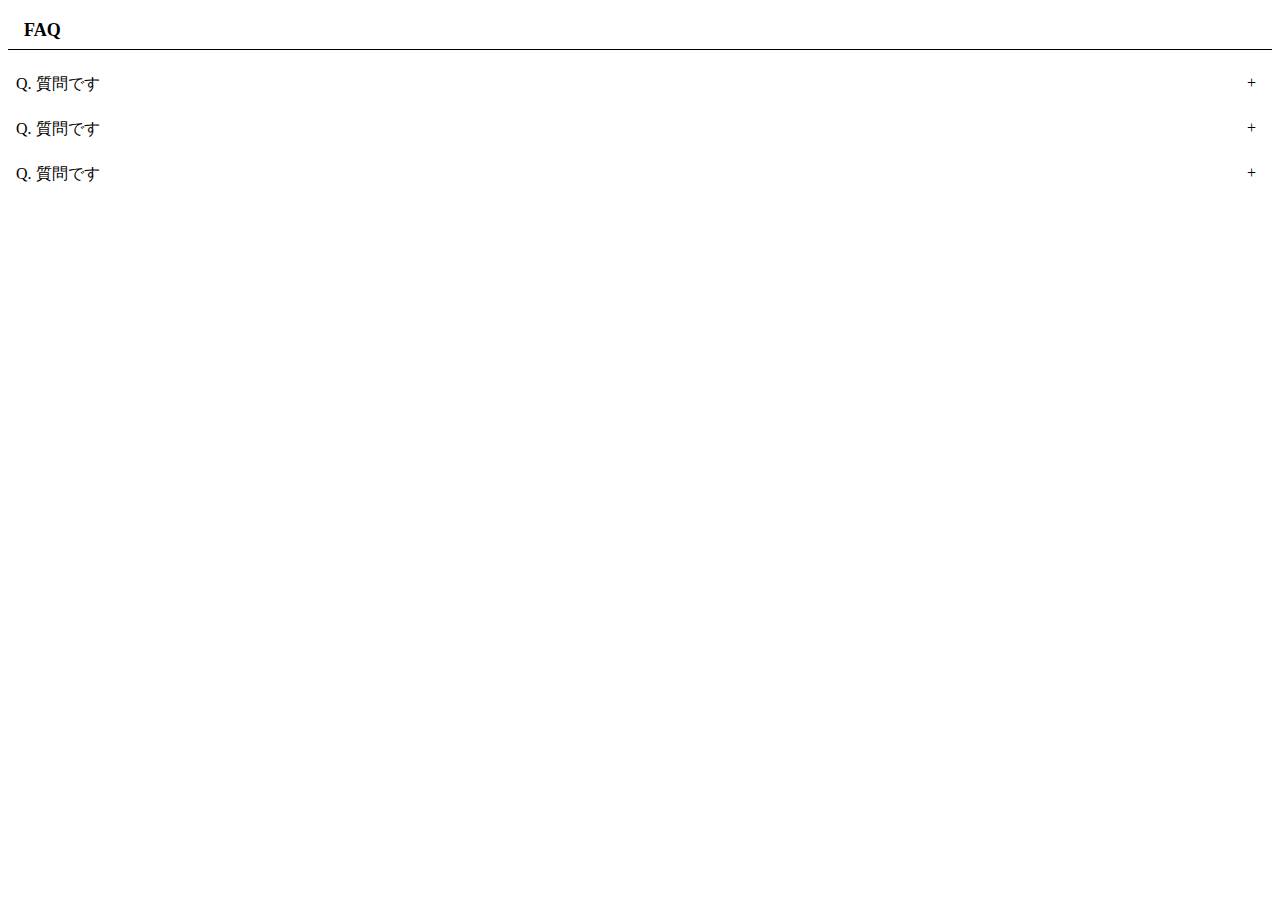
<file: accordion/index.html>
<!DOCTYPE html>
<html lang="ja">
<head>
  <meta charset="utf-8">
  <title>FAQ</title>
  <link rel="stylesheet" href="assets/css/style.min.css">
</head>
<body>
  <h1>FAQ</h1>
  <dl>
    <div>
      <dt>質問です</dt>
      <dd>回答です。回答です。回答です。回答です。回答です。回答です。回答です。回答です。回答です。回答です。回答です。回答です。回答です。</dd>
    </div>
    <div>
      <dt>質問です</dt>
      <dd>回答です。回答です。回答です。回答です。回答です。回答です。回答です。回答です。回答です。回答です。回答です。回答です。回答です。</dd>
    </div>
    <div>
      <dt>質問です</dt>
      <dd>回答です。回答です。回答です。回答です。回答です。回答です。回答です。回答です。回答です。回答です。回答です。回答です。回答です。</dd>
    </div>
  </dl>

  <script src="js/main.js"></script>
</body>
</html>
</file>
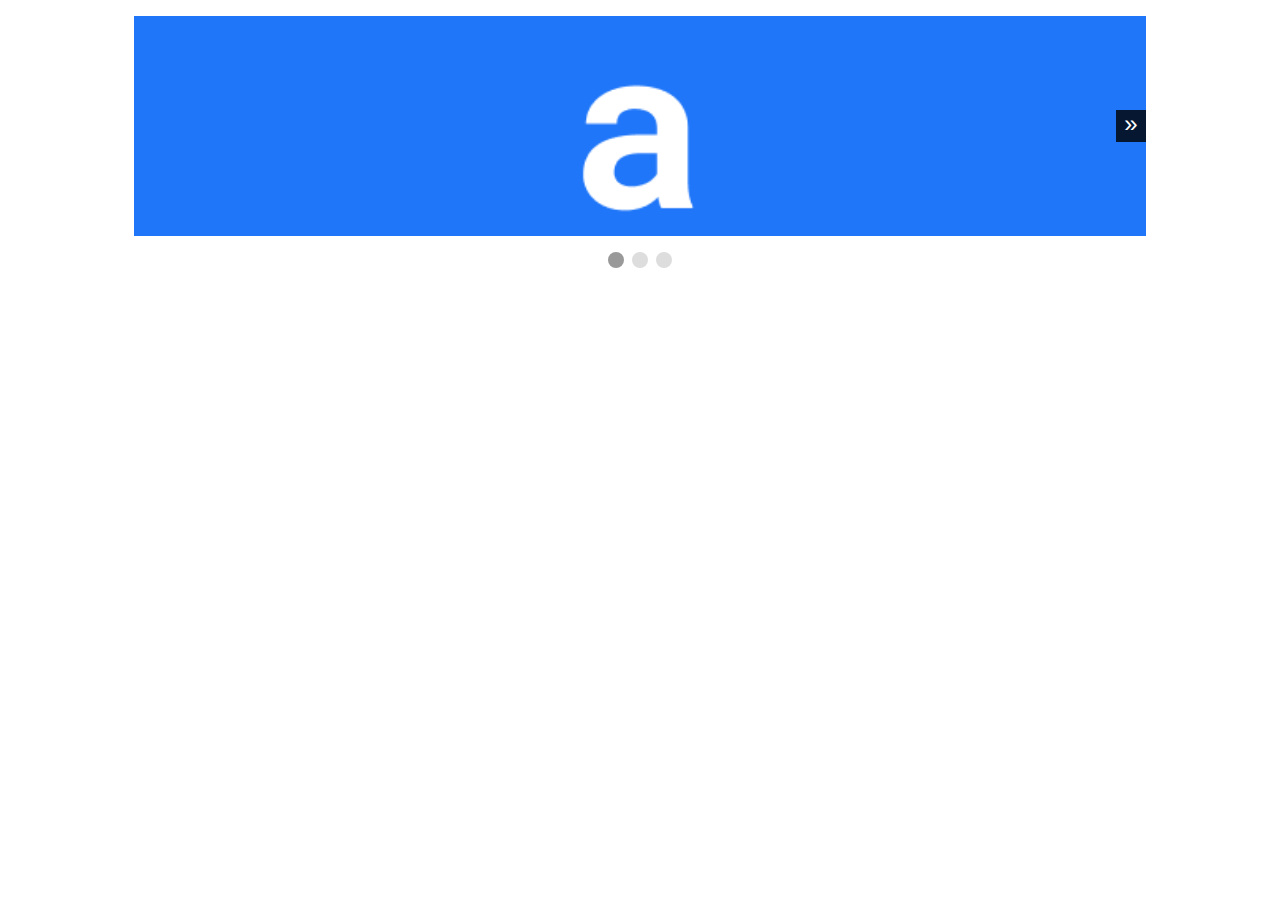
<file: caroucel/index.html>
<!DOCTYPE html>
<html lang="ja">
<head>
  <meta charset="UTF-8">
  <meta http-equiv="X-UA-Compatible" content="IE=edge">
  <meta name="viewport" content="width=device-width, initial-scale=1.0">
  <title>My Carousel</title>
  <link rel="stylesheet" href="assets/css/style.min.css">
</head>
<body>
    <section class="caroucel">

        <div class="container">
          <ul>
            <li><img src="img/a.png"></li>
            <li><img src="img/b.png"></li>
            <li><img src="img/c.png"></li>
          </ul>

          <button id="prev">&laquo;</button>
          <button id="next">&raquo;</button>
        </div>

        <nav>
        </nav>

    </section>

  <script src="js/main.js"></script>
</body>
</html>
</file>
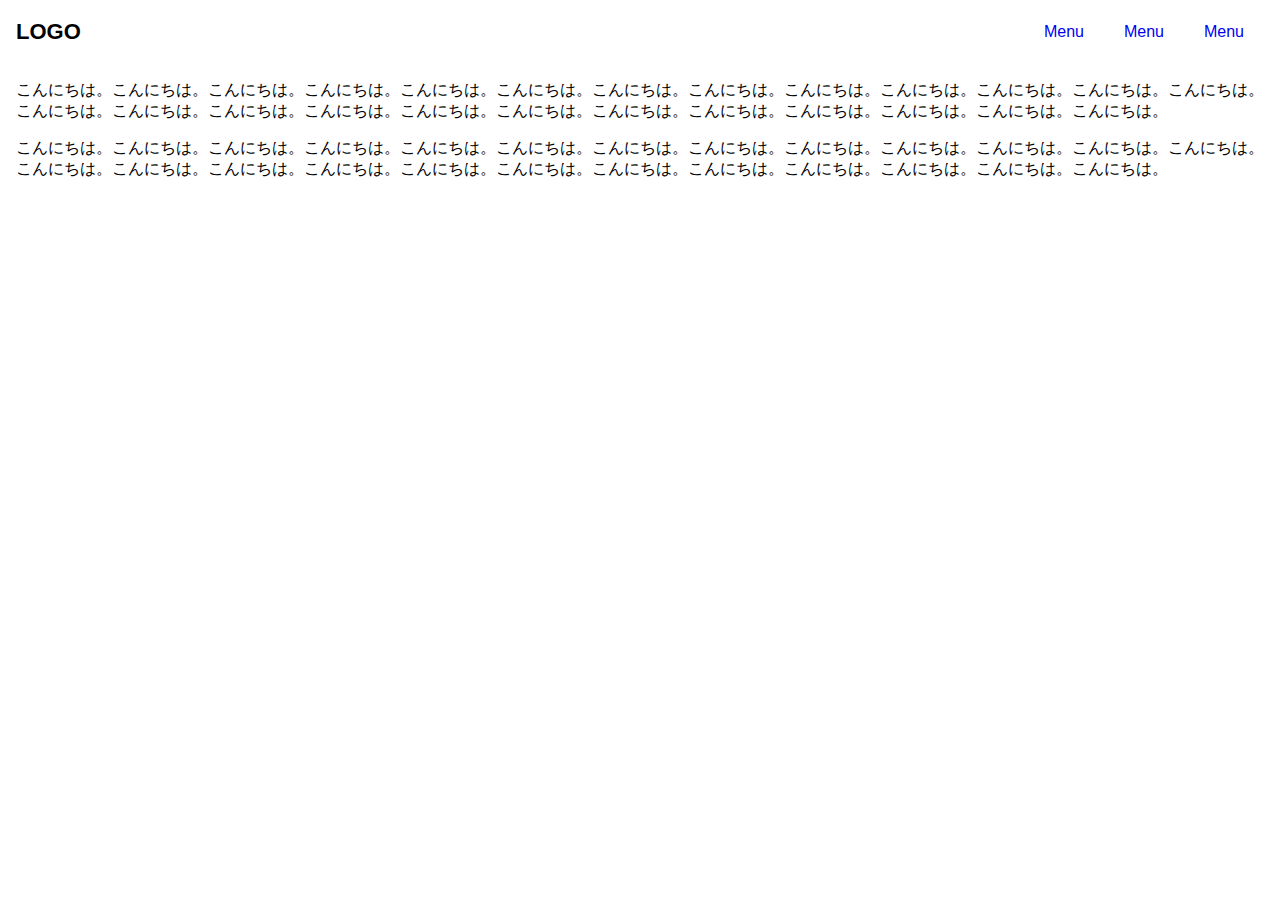
<file: hamburger/index.html>
<!DOCTYPE html>
<html lang="ja">
<head>
  <meta charset="utf-8">
  <meta name="viewport" content="width=device-width, initial-scale=1">
  <title>My Site</title>
  <link href="https://fonts.googleapis.com/icon?family=Material+Icons" rel="stylesheet">
  <link rel="stylesheet" href="assets/css/style.min.css">
</head>
<body>
  <header>
    <div class="logo">
      <h1>LOGO</h1>
    </div>

    <div class="pc-menu">
      <nav>
        <ul>
          <li><a href="#">Menu</a></li>
          <li><a href="#">Menu</a></li>
          <li><a href="#">Menu</a></li>
        </ul>
      </nav>
    </div>


    <div class="sp-menu">
      <span class="material-icons" id="open">menu</span>
    </div>
  </header>

  <div class="overlay">
      <span class="material-icons" id="close">close</span>
      <nav>
        <ul>
          <li><a href="#">Menu</a></li>
          <li><a href="#">Menu</a></li>
          <li><a href="#">Menu</a></li>
        </ul>
      </nav>
  </div>

  <main>
    <p>こんにちは。こんにちは。こんにちは。こんにちは。こんにちは。こんにちは。こんにちは。こんにちは。こんにちは。こんにちは。こんにちは。こんにちは。こんにちは。こんにちは。こんにちは。こんにちは。こんにちは。こんにちは。こんにちは。こんにちは。こんにちは。こんにちは。こんにちは。こんにちは。こんにちは。</p>
    <p>こんにちは。こんにちは。こんにちは。こんにちは。こんにちは。こんにちは。こんにちは。こんにちは。こんにちは。こんにちは。こんにちは。こんにちは。こんにちは。こんにちは。こんにちは。こんにちは。こんにちは。こんにちは。こんにちは。こんにちは。こんにちは。こんにちは。こんにちは。こんにちは。こんにちは。</p>
  </main>

  <script src="js/main.js"></script>
</body>
</html>
</file>
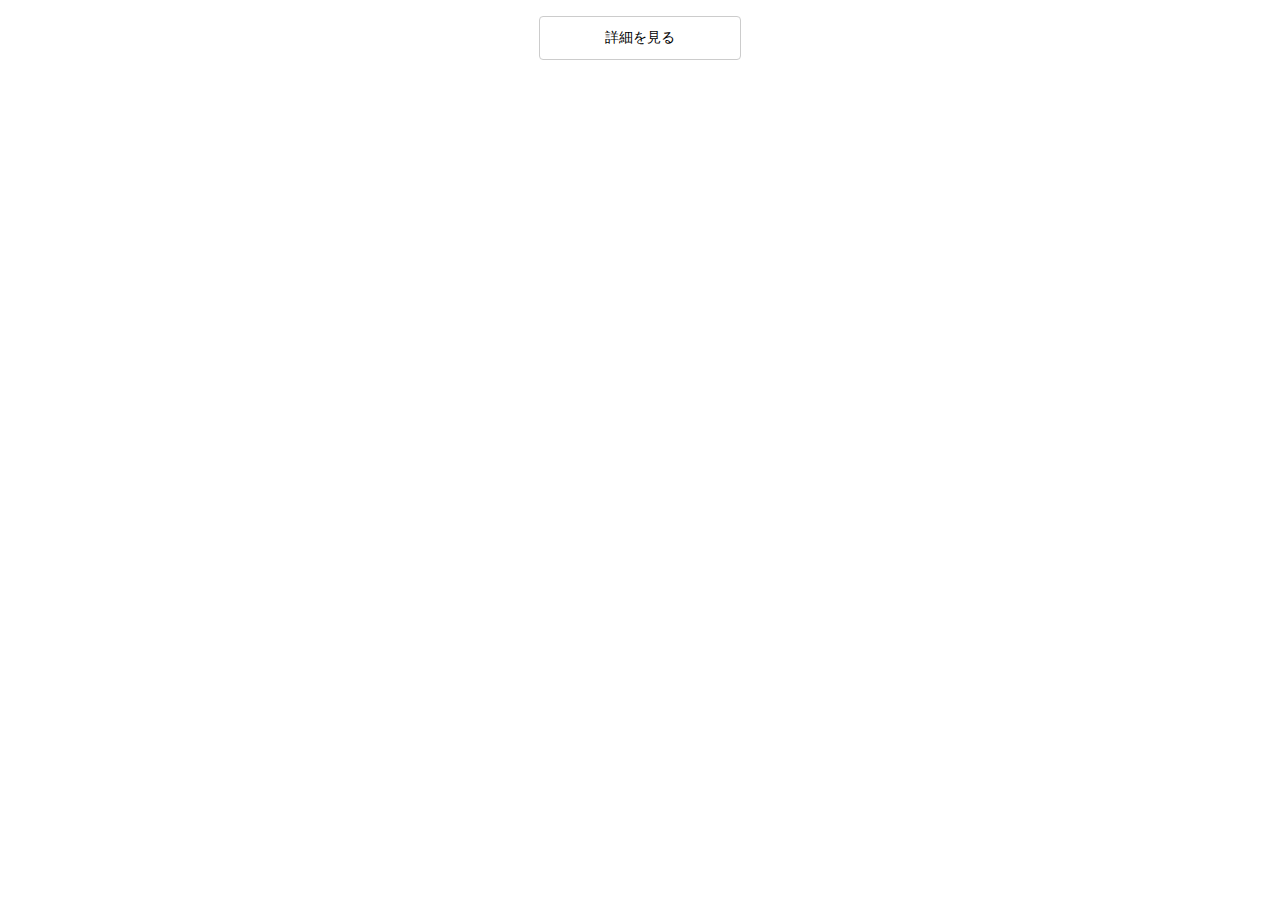
<file: modal/index.html>
<!DOCTYPE html>
<html lang="ja">
<head>
  <meta charset="utf-8">
  <title>Modal Window</title>
  <link rel="stylesheet" href="assets/css/style.min.css">

</head>
<body>
  <div id="open">
    詳細を見る
  </div>

  <div id="mask" class="hidden"></div>

  <section id="modal" class="hidden">
    <p>こんにちは。こんにちは。こんにちは。こんにちは。こんにちは。こんにちは。こんにちは。こんにちは。こんにちは。こんにちは。</p>
    <div id="close">
      閉じる
    </div>
  </section>

  <script src="js/main.js"></script>
</body>
</html>
</file>
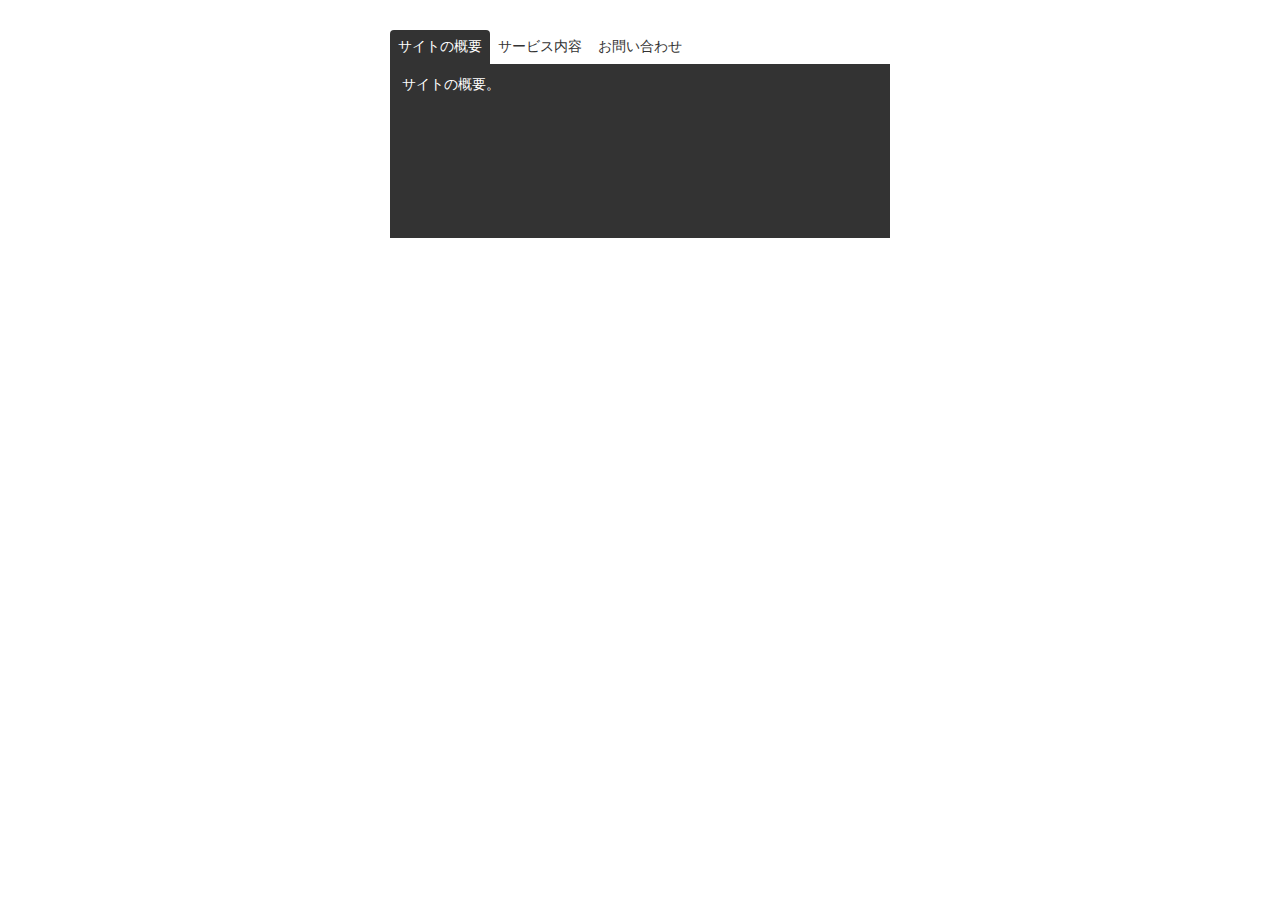
<file: tab/index.html>
<!DOCTYPE html>
<html lang="ja">
<head>
  <meta charset="utf-8">
  <title>Tab Menu</title>
  <link rel="stylesheet" href="assets/css/style.min.css">
</head>
<body>
    <div class="container">
        <ul class="menu">
          <li><a href="#" class="active" data-id="about">サイトの概要</a></li>
          <li><a href="#" data-id="service">サービス内容</a></li>
          <li><a href="#" data-id="contact">お問い合わせ</a></li>
        </ul>

        <section class="content active" id="about">
          サイトの概要。
        </section>

        <section class="content" id="service">
          サービス内容。
        </section>
        <section class="content" id="contact">
          お問い合わせ。
        </section>
      </div>

    <script src="js/main.js"></script>
</body>
</html>
</file>
<file: accordion/assets/css/style.min.css>
h1{font-size:18px;border-bottom:1px solid;padding:8px 16px;margin-bottom:16px}dl{margin:0}dl>div{margin-bottom:8px}dt{padding:8px;cursor:pointer;-webkit-user-select:none;-moz-user-select:none;-ms-user-select:none;user-select:none;position:relative}dt::before{content:'Q. '}dt::after{content:'+';position:absolute;top:8px;right:16px;-webkit-transition:-webkit-transform 0.3s;transition:-webkit-transform 0.3s;transition:transform 0.3s;transition:transform 0.3s, -webkit-transform 0.3s}dl>div.appear dt::after{-webkit-transform:rotate(45deg);transform:rotate(45deg)}dd{padding:8px;margin:0;display:none}dd::before{content:'A .'}dl>div.appear dd{display:block;-webkit-animation:.3s fadeIn;animation:.3s fadeIn}@-webkit-keyframes fadeIn{0%{opacity:0;-webkit-transform:translateY(-10px);transform:translateY(-10px)}100%{opacity:1;-webkit-transform:none;transform:none}}@keyframes fadeIn{0%{opacity:0;-webkit-transform:translateY(-10px);transform:translateY(-10px)}100%{opacity:1;-webkit-transform:none;transform:none}}
/*# sourceMappingURL=style.min.css.map */
</file>
<file: caroucel/assets/css/style.min.css>
.caroucel{width:80%;margin:16px auto}.container{width:100%;height:220px;overflow:hidden;position:relative}ul{list-style:none;margin:0;padding:0;height:100%;display:-webkit-box;display:-webkit-flex;display:-ms-flexbox;display:flex;-webkit-transition:.3s;transition:.3s}li{height:100%;min-width:100%}li img{width:100%;height:100%;-o-object-fit:cover;object-fit:cover}#prev,#next{position:absolute;top:50%;-webkit-transform:translateY(-50%);transform:translateY(-50%);border:none;background:rgba(0,0,0,0.8);color:#fff;font-size:24px;padding:0 8px 4px;cursor:pointer}#prev:hover,#next:hover{opacity:.8}#prev{left:0}#next{right:0}.hidden{display:none}nav{margin-top:16px;text-align:center}nav button{border:none;width:16px;height:16px;background-color:#ddd;border-radius:50%;cursor:pointer}nav button+button{margin-left:8px}nav .current{background-color:#999}
/*# sourceMappingURL=style.min.css.map */
</file>
<file: hamburger/assets/css/style.min.css>
body{margin:0;font-family:Verdana, sans-serif}header{display:-webkit-box;display:-webkit-flex;display:-ms-flexbox;display:flex;padding:0 16px}header h1{margin:0;font-size:22px;line-height:64px}.sp-menu{margin-left:auto}.sp-menu #open{font-size:32px;line-height:64px;cursor:pointer}.sp-menu #open.hide{display:none}main{padding:0 16px}.overlay{position:fixed;top:0;bottom:0;right:0;left:0;background:rgba(255,255,255,0.95);text-align:center;padding:64px;opacity:0;pointer-events:none;-webkit-transition:opacity .6s;transition:opacity .6s}.overlay.show{opacity:1;pointer-events:auto}.overlay #close{position:absolute;top:16px;right:16px;font-size:32px;cursor:pointer}.overlay ul{list-style-type:none;margin:0;padding:0}.overlay li{margin-top:24px;opacity:0;-webkit-transform:translateY(16px);transform:translateY(16px);-webkit-transition:opacity .3s, -webkit-transform .3s;transition:opacity .3s, -webkit-transform .3s;transition:opacity .3s, transform .3s;transition:opacity .3s, transform .3s, -webkit-transform .3s}.overlay.show li{opacity:1;-webkit-transform:none;transform:none}.overlay.show li:nth-child(1){-webkit-transition-delay:.1s;transition-delay:.1s}.overlay.show li:nth-child(2){-webkit-transition-delay:.2s;transition-delay:.2s}.overlay.show li:nth-child(3){-webkit-transition-delay:.3s;transition-delay:.3s}.pc-menu{display:none}@media (min-width: 600px){.pc-menu{display:block;margin-left:auto}.pc-menu ul{list-style:none;margin:0;padding:0;display:-webkit-box;display:-webkit-flex;display:-ms-flexbox;display:flex}.pc-menu a{display:block;width:80px;line-height:64px;text-align:center;text-decoration:none}.pc-menu a:hover{background-color:gray}.sp-menu{display:none}}
/*# sourceMappingURL=style.min.css.map */
</file>
<file: modal/assets/css/style.min.css>
body{font-size:14px}#open,#close{cursor:pointer;width:200px;border:1px solid #ccc;border-radius:4px;text-align:center;padding:12px 0;margin:16px auto 0}#mask{background-color:rgba(0,0,0,0.4);position:fixed;top:0;bottom:0;right:0;left:0;z-index:1}#modal{background:#fff;width:300px;padding:20px;border-radius:4px;position:absolute;top:40px;left:0;right:0;margin:0 auto;-webkit-transition:-webkit-transform 0.4s;transition:-webkit-transform 0.4s;transition:transform 0.4s;transition:transform 0.4s, -webkit-transform 0.4s;z-index:2}#modal>p{margin:0 0 20px}#mask.hidden{display:none}#modal.hidden{-webkit-transform:translate(0, -500px);transform:translate(0, -500px)}
/*# sourceMappingURL=style.min.css.map */
</file>
<file: tab/assets/css/style.min.css>
body{font-size:14px}.container{margin:30px auto;width:500px}.menu{list-style:none;padding:0;margin:0;display:-webkit-box;display:-webkit-flex;display:-ms-flexbox;display:flex}.menu li a{display:inline-block;width:100px;text-align:center;padding:8px 0;color:#333;text-decoration:none;border-radius:4px 4px 0 0}.menu li a.active{background:#333;color:#fff}.menu li a:not(.active):hover{opacity:0.5;-webkit-transition:opacity 0.4s;transition:opacity 0.4s}.content.active{background:#333;color:#fff;min-height:150px;padding:12px;display:block}.content{display:none}
/*# sourceMappingURL=style.min.css.map */
</file>
